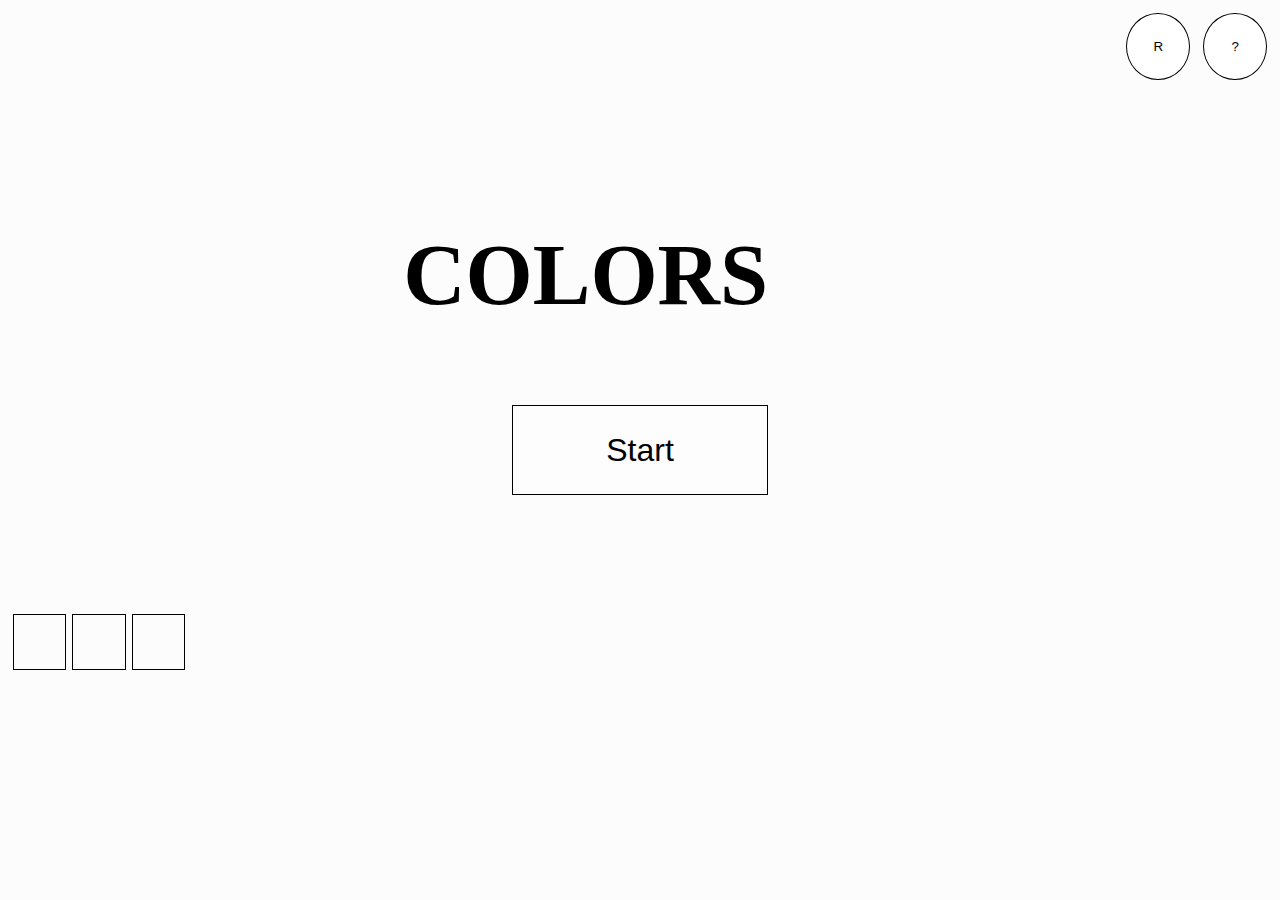
<file: index.html>
<!DOCTYPE html>
<html lang="pt-BR">
<head>
    <meta charset="UTF-8">
    <title>Colors</title>
    <link rel="stylesheet" href="css/style.css">

</head>
<body>
    <h1 id="tt">COLORS</h1>
    <button id="buttonPlay"><a href="game/game.html">Start</a></button>
    <button id="buttonInfo" onclick="openModal()">?</button>
    <button id="rank" onclick="mostrarRanking()">R</button>

    <section id="modal">
        <div id="bgModal" onclick="closeModal()"></div>
        <div id="contentModal">
            <button id="buttonClose" onclick="closeModal()">X</button>
            <h2>Informações</h2>
            <section class="content">
                <h3>Como jogar?</h3>
                <p>O jogo é bem simples, basta clicar na cor correta (A cor de fundo do painel) 
                para ganhar pontos. Caso você clique na cor errada, você perde. O desafio é acumular 
                a maior quantidade de pontos no menor intervalo de tempo.</p>
            </section>
            <section class="content">
                <h3>Sobre</h3>
                <p>Esse jogo foi desenvolvido por Gabriel Morais utilizando Javascript, HTML e CSS.</p>
            </section>
            <section class="content">
                <h3>Contatos</h3>
                <p>GitHub</p>
                <p>YouTube</p>
            </section>
            
        </div>
    </section>
    <script src="script/script.js"></script>
 
</body>
</html>
</file>
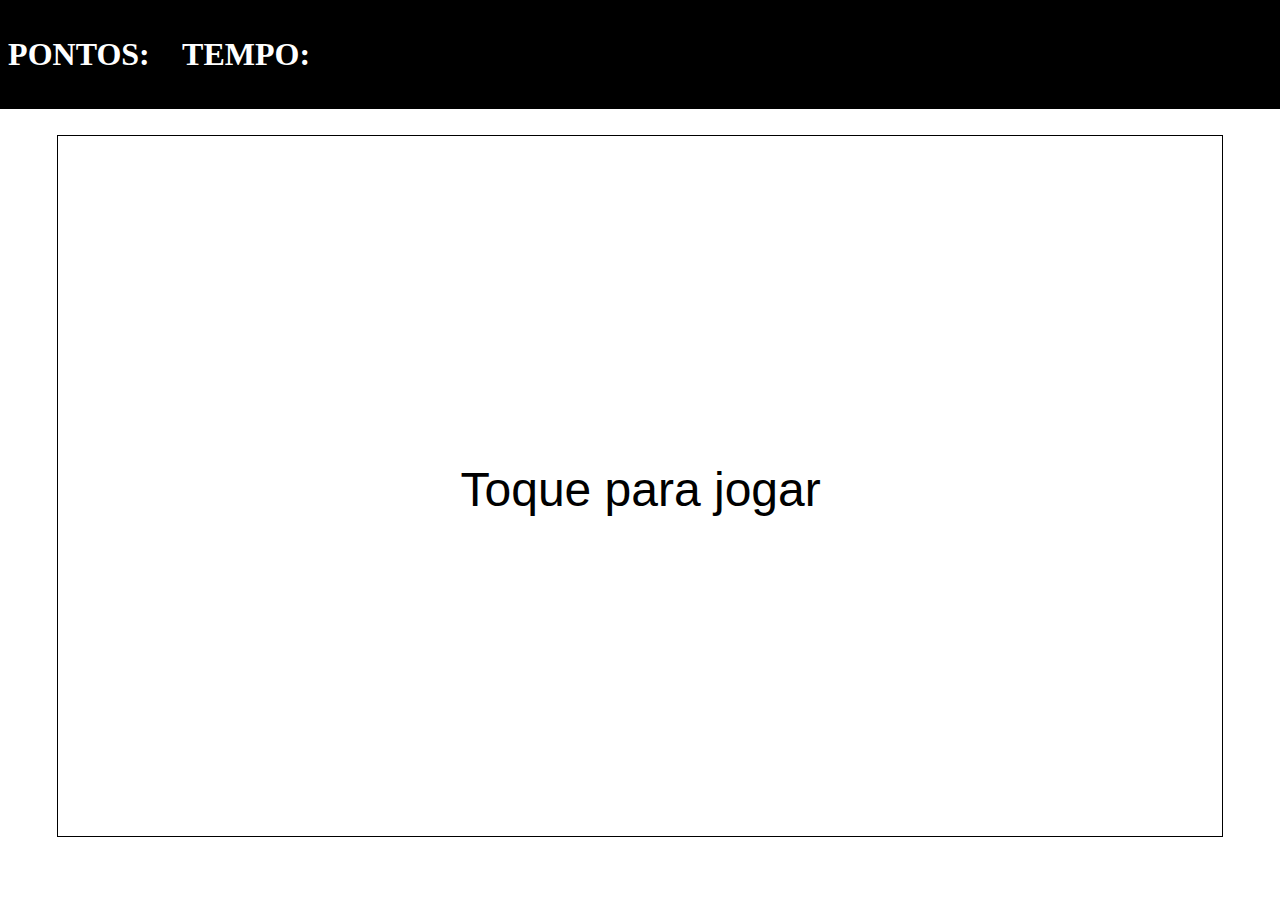
<file: game/game.html>
<!DOCTYPE html>
<html lang="pt-BR">
<head>
    <meta charset="UTF-8">
    <title>Game</title>
    <link rel="stylesheet" href="./game.css">
</head>
<body>
    <section id="modal">
        <div id="bgModal" onclick="closeModal()"></div>
        <div id="contentModal">
            <button id="buttonClose" onclick="closeModal()">X</button>
            <div id="modalPtsDiv">
                <h2 id="tituloModal"></h2>
                <h2>PONTOS: <h2 id="ptsModal">9999999999</h2></h2>
            </div>
            
            <div id="modalTimerDiv">
                <h2>TEMPO: <h2 id="timerModal">00:00:00</h2></h2>
            </div>
            
            <button id="buttonModal"></button>
            <button id="buttonRanking" onclick="ranking()">Adicionar ao ranking</button>
            
        </div>
    </section>
    <header id="header">
        <div id="status">
            <h1>PONTOS: <h1 id="points"></h1> </h1>
            <h1>TEMPO: <h1 id="time"></h1> </h1>
            <h1 id="msg"></h1>
        </div>
        <div id="buttons">
            <button onclick="restart()">Reiniciar</button>
            <button onclick="pause()">Pausar</button>
        </div>
    </header>
    <div id="game">
            <button id="btnPlay" onclick="start()">Toque para jogar</button>
    </div>
    
    <script src="./game.js"></script>
</body>
</html>
</file>
<file: css/style.css>
* {
    margin: 0;
    padding: 0;
}
html,body{
    background-color: rgb(252, 252, 252);
    width: 100%;
    height: 100%;
}



h1#tt{
    position: absolute;
    top: 25%;
    left: 31.5%;
    font-size: 540%;
    width: 37%;
}


button#buttonPlay{
    border: 1px solid black;
    width: 20%;
    height:10%;
    outline: none;
    font-size: 200%;
    background-color: rgb(253, 253, 253);
    position: absolute;
    top: 45%;
    left: 40%;
}  

button#buttonPlay:hover{
    background-color: gray;
    color: white;
}


button#buttonInfo{
    border: 1px solid rgb(0, 0, 0);
    width: 5%;
    height: 7.5%;
    float: right;
    margin: 1%;
    outline: none;
    border-radius: 50%;
    background-color: rgb(255, 255, 255);
    color: rgb(0, 0, 0);
    position: absolute;
    left: 93%;
}
button#rank {
    border: 1px solid rgb(0, 0, 0);
    width: 5%;
    height: 7.5%;
    float: right;
    margin: 1%;
    outline: none;
    border-radius: 50%;
    background-color: rgb(255, 255, 255);
    color: rgb(0, 0, 0);
    position: absolute;
    left: 87%;
}
button#buttonInfo:hover{
    background-color: rgb(124, 122, 124);
    color: white;
}

div.load{
    width: 4%;
    height: 6%;
    border: 1px solid black;
    margin-left: 0.5%;   
    float: left;
    margin-top: 48%;
}

a{
    text-decoration: none;
    color: black;
}
a:hover{
    color: white;
}

section#modal{
    display: none;
    position: absolute;
    width: 100%;
    height: 100%;
   
}

div#bgModal {
    width: 100%;
    height: 100%;
    background-color: rgba(0, 0, 0, 0.63);
    pointer-events: all;
}

div#contentModal {
    position: absolute;
    width: 50%;
    height: 70%;
    background-color: white;
    top: 15%;
    left: 25%;
    border: 2px solid black;
    z-index: 1;
    overflow: scroll;
}

button#buttonClose {
    position:absolute;
    width: 5%;
    height: 5%;
    left: 93%;
    top:2%;
    border: none;
    outline: none;
    background-color: white;
    font-size: 20px;
}

button#buttonClose:hover{
    font-size: 25px;
}
section.content h3,h2{
    text-align: center;
    margin: 1%;
}

section.content p{
    margin: 3%;
    margin-top: 0%;
    text-align: center;
}   

table{
    border: 1px solid black;
    width: 100%;
    margin: auto;
}
tr.indice{
    background-color: rgb(247, 34, 34);
}
td{
    font-size: 200%;
    margin-left: 30%;
    text-align: center;
    background-color: rgb(248, 29, 29);
    padding: 5%;
}
td.esq{
    font-size: 200%;
    text-align: center;
    margin-left: 0;
    padding-right: 10%;
}

h2#tr{
    margin: 4%;
    font-size:  400%;
}

a.close{
    text-decoration: none;
    color: black;
    font-size: 200%;
    float: right;
    position: absolute;
    top: 3%;
    left: 92%;
    z-index: 1;
}
</file>
<file: game/game.css>
*{
    margin:0;
    padding: 0;
}

html, body{
    height: 100%;
}
header {
    display: flex;
    background-color: rgb(0, 0, 0);
    border-bottom:1px solid black ;
    width: 100%;
    align-items: center;
    height: 12%;
}

div#status{
    display: flex;
}

h1{
    margin: 3%;
    color: white;
    text-shadow: black 1px 1px 2px;
}

div#buttons {
    margin-left: 90%;
    position: fixed;
    z-index: 1;
    display: none;
}
div#buttons button{
    border: 1% solid black;
    background-color: white;
    font-size: 100%;
    margin: 5%;
    outline: none;
    width: 90%;
}


div#game{
    width: 90%;
    height: 75%;
    border: 1px solid black;
    margin: auto;
    margin-top: 2%;
    padding: 1%;
    padding-right: 0;
    background-color: white;
}

button#btnPlay{
    width: 99%;   
    height: 101%;
    font-size: 300%;
    border: none;
    background-color: white;

}

div.teste{
    width: 5%;
    height: 10%;
    margin: 1%;
    float: left;
}


section#modal{
    display: none;
    position: absolute;
    width: 100%;
    height: 100%;
    z-index: 2;
}

div#bgModal {
    width: 100%;
    height: 100%;
    background-color: rgba(0, 0, 0, 0.63);
    pointer-events: all;
    position: absolute;
    z-index: 3;
}

div#contentModal {
    position: absolute;
    width: 50%;
    height: 90%;
    background-color: white;
    top: 5%;
    left: 25%;
    border: 2px solid black;
    z-index: 4;
    overflow: scroll;
}

button#buttonClose {
    position:absolute;
    width: 5%;
    height: 5%;
    left: 93%;
    top:2%;
    border: none;
    outline: none;
    background-color: white;
    font-size: 20px;
}

button#buttonClose:hover{
    font-size: 25px;
}
section.content h3,h2{
    text-align: center;
    margin: 1%;
}

section.content p{
    margin: 3%;
    margin-top: 0%;
    text-align: center;
}  

div#modalPtsDiv,div#modalTimerDiv{
    margin-top: 10%;
    font-size: 150%;
    align-items: center;
    height: 30%;
    justify-content: center;
}

div#modalTimerDiv{
    margin: 7%;
    margin-bottom: 0%;
}

button#buttonModal{
    width: 30%;
    height: 10%;
    font-size: 150%;
    border: 1px solid black;
    outline: none;
    margin-left: 35%;
    background-color:white;
}

h2#tituloModal{
    font-size: 200%;
}

button#buttonRanking{
    outline: none;
    background-color: white;
    border: 1px solid black;
    width: 50%;
    height: 10%;
    font-size: 120%;
    margin-top: 1%;
    position: absolute;
    right: 25%;
}

table{
    border: 1px solid black;
    width: 100%;
    margin: auto;
}
tr.indice{
    background-color: rgb(247, 34, 34);
}
td{
    font-size: 200%;
    margin-left: 30%;
    text-align: center;
    background-color: rgb(248, 29, 29);
    padding: 5%;
}
td.esq{
    font-size: 200%;
    text-align: center;
    margin-left: 0;
    padding-right: 10%;
}

h2#tr{
    margin: 4%;
    font-size:  400%;
}

a.close{
    text-decoration: none;
    color: black;
    font-size: 200%;
    float: right;
    position: absolute;
    top: 3%;
    left: 92%;
    z-index: 1;
}
</file>
